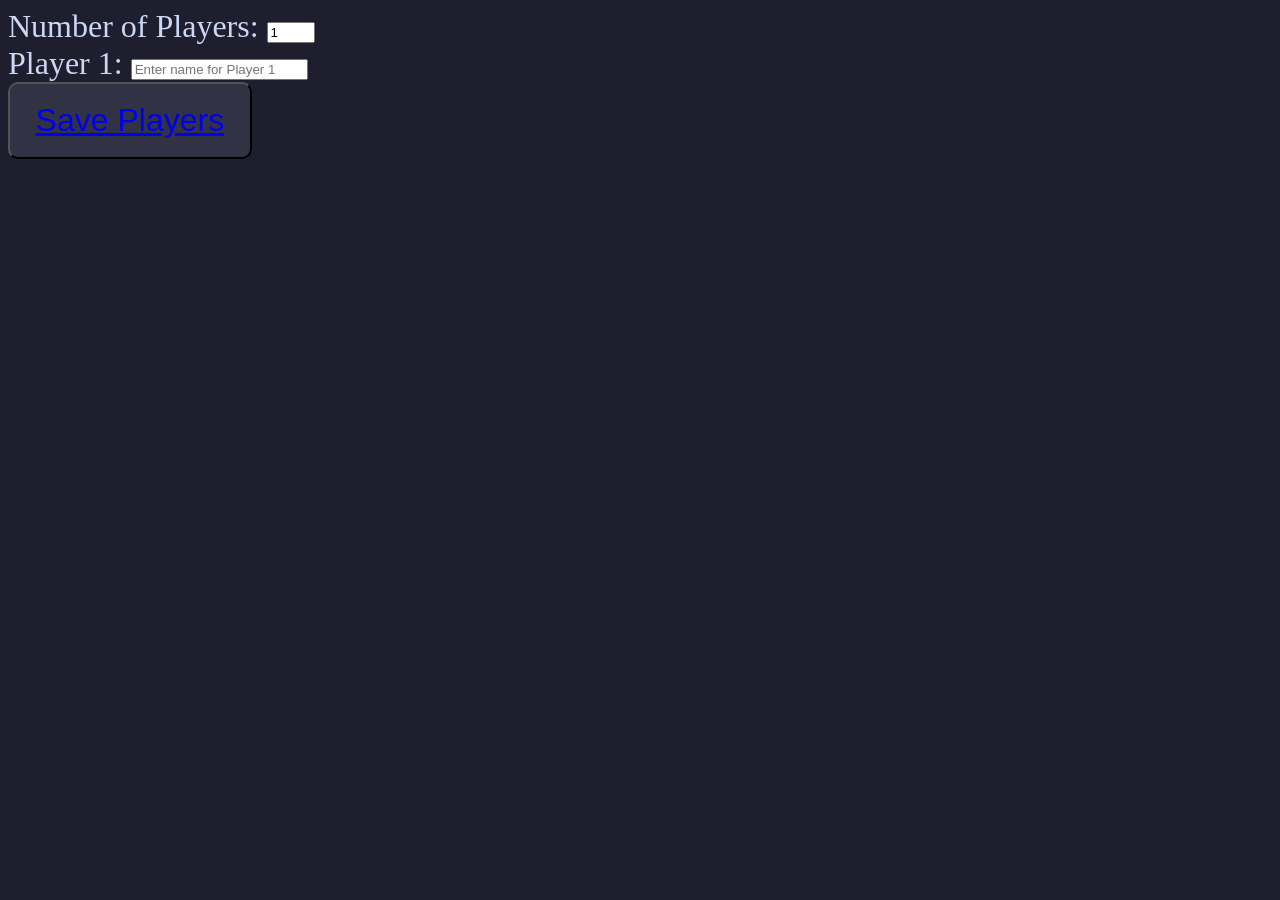
<file: index.html>
<!DOCTYPE html>
<html lang="en">

<head>
  <meta charset="UTF-8">
  <meta name="viewport" content="width=device-width, initial-scale=1.0">
  <title>ScoreBoard</title>
  <link rel="stylesheet" href="style.css">
  <script type="module" src="app2.js"></script>
</head>


<body>
  <div>
    <label for="playerCount">Number of Players:</label>
    <input type="number" id="playerCount" min="1" max="12" value="1">
  </div>

  <div id="playerContainer">
    <!-- The player rows will be dynamically created here using JavaScript -->
  </div>


  <div id="button">
    <button><a href="page2.html"> Save Players</a></button>




  </div>

</body>

</html>
</file>
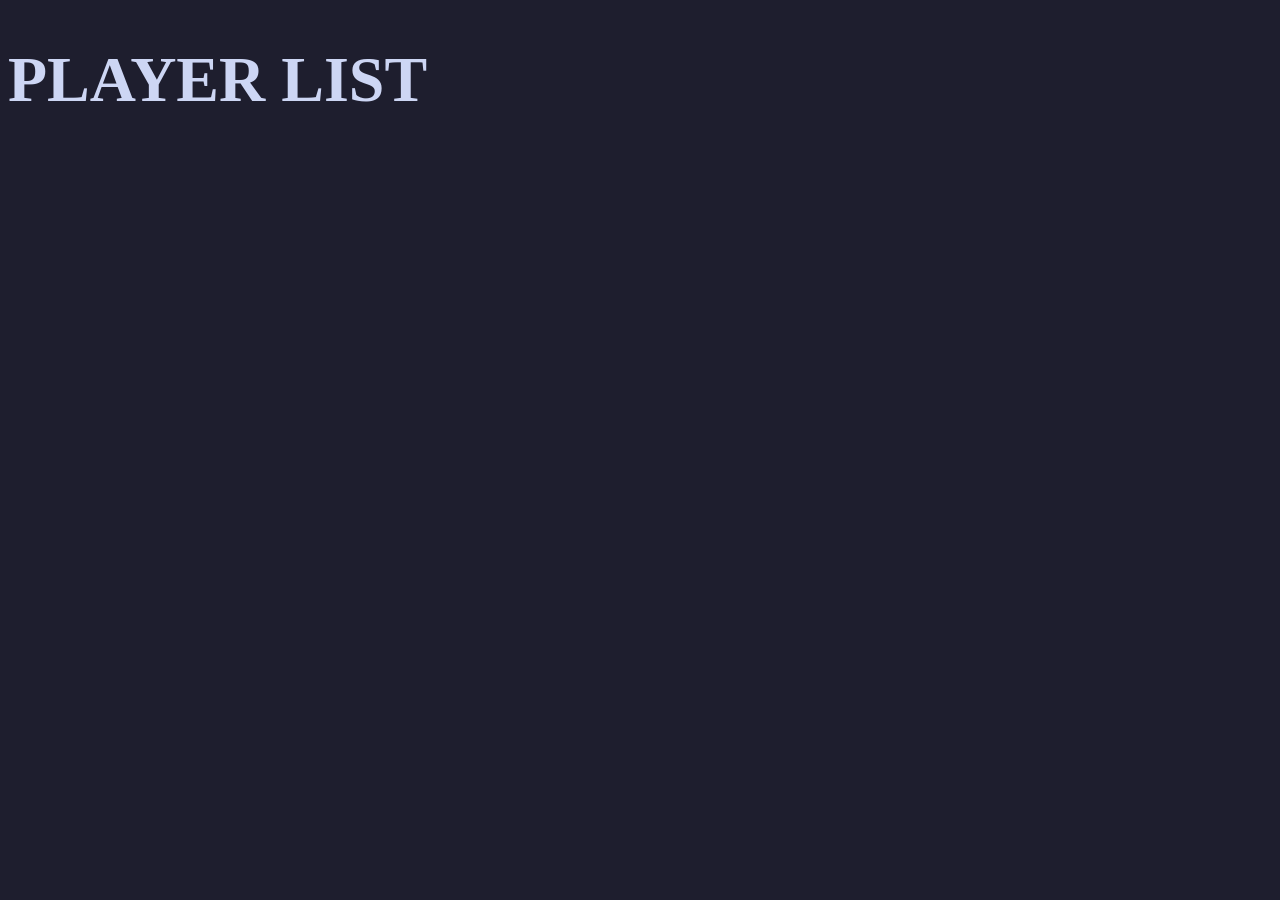
<file: page2.html>
<!DOCTYPE html>
<html lang="en">

<head>
  <meta charset="UTF-8">
  <meta name="viewport" content="width=device-width, initial-scale=1.0">
  <title>Document</title>
  <link rel="stylesheet" href="style.css">
  <script type="module" src="app.js"></script>

</head>

<body>

  <h1>PLAYER LIST</h1>
</body>

</html>
</file>
<file: style.css>
body {
  background-color: #1e1e2e;
  color: #cdd6f4;
  font-size: 32px;
}

button {
  background-color: #313244;
  color: snow;
  padding: 2vh 2vw;
  font-size: 32px;
  border-radius: 10px;
}

#scoreArea {
  display: flex;
  justify-content: space-around;
  flex-wrap: wrap;
}

#scoreArea > p {
  min-width: 20%;
  text-align: center;
  border: 2px solid #11111b;
  border-radius: 15px;
  display: flex;
  flex-direction: column;
}

#btnSection {
  background-color: #11111b;
  padding: 2vh;
  border-radius: 20px;
  display: flex;
  flex-direction: column;
  align-items: center;
  gap: 10px;
}

.playerName {
 color: #313244;
}

.playerName {
  border-bottom: 1px solid #11111b;
  border-top-left-radius: 12px;
  border-top-right-radius: 12px;
  padding: 5px 10px;
  background-color: #89dceb;
}

.playerScore {
  color: snow;
  border-bottom-left-radius: 12px;
  border-bottom-right-radius: 12px;
  padding: 5px 10px;
  background-color: #11111b;
}

.btnBox {
  display: flex;
  gap: 1vw;
}

.won {
  color: #a6e3a1;
}

.lost {
  color: #f38ba8;
}
</file>
